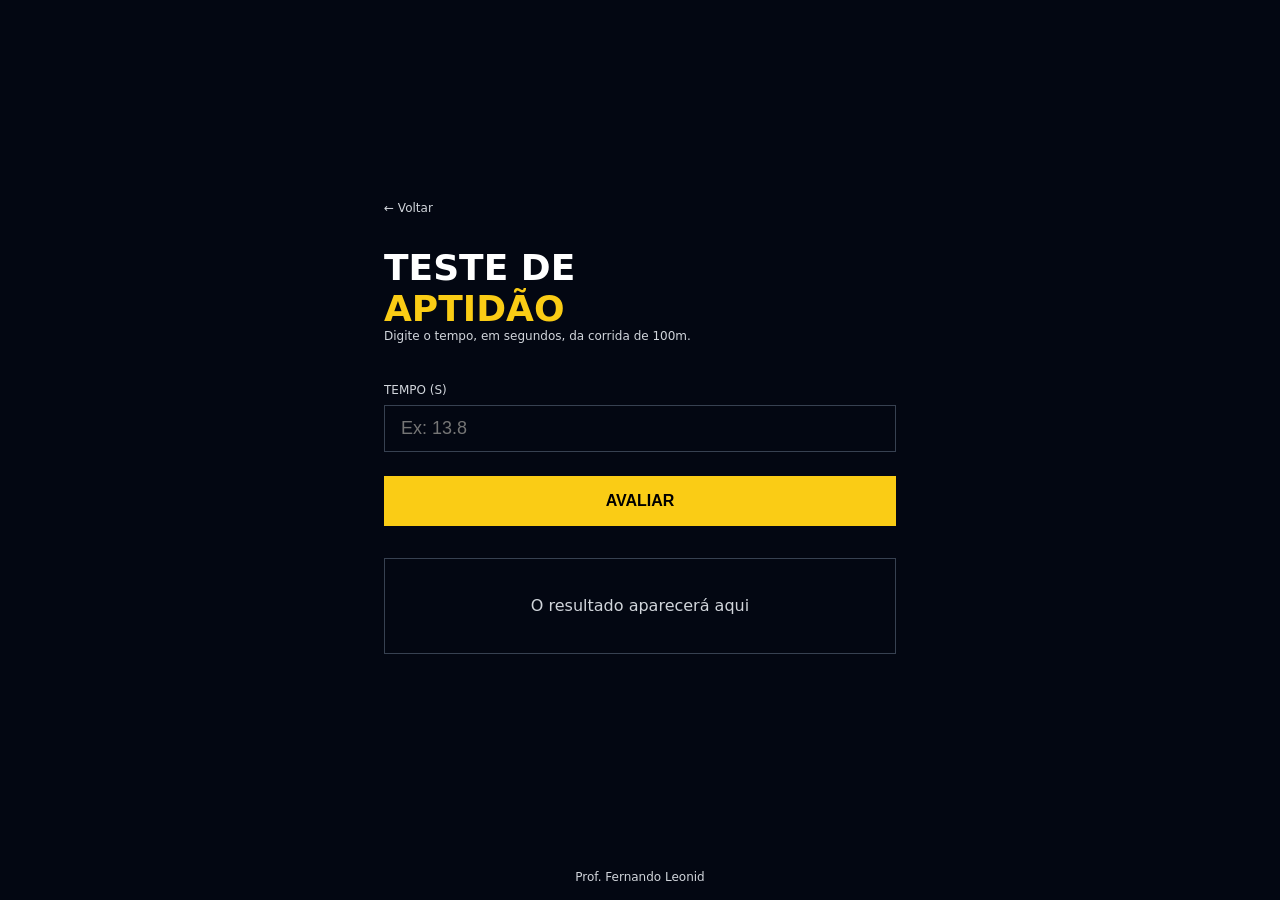
<file: 01-teste-aptidao/index.html>
<!DOCTYPE html>
<html lang="pt-BR">

<head>
  <meta charset="UTF-8" />
  <meta name="viewport" content="width=device-width, initial-scale=1.0" />
  <title>Teste de Aptidão</title>
  <link rel="stylesheet" href="style.css" />
  <script src="app.js" defer></script>
</head>

<body>
  <main>
    <div class="conteudo">
      <a href="../index.html" class="voltar">← Voltar</a>

      <h1>
        Teste de <span>Aptidão</span>
      </h1>
      <p class="descricao">
        Digite o tempo, em segundos, da corrida de 100m.
      </p>

      <label>Tempo (s)</label>
      <input id="tempo" type="number" placeholder="Ex: 13.8" />

      <button onclick="avaliar()">Avaliar</button>

      <div id="resultado" class="resultado" >
        O resultado aparecerá aqui
      </div>
    </div>
  </main>

  <footer>
    <p>Prof. Fernando Leonid</p>
  </footer>
</body>

</html>
</file>
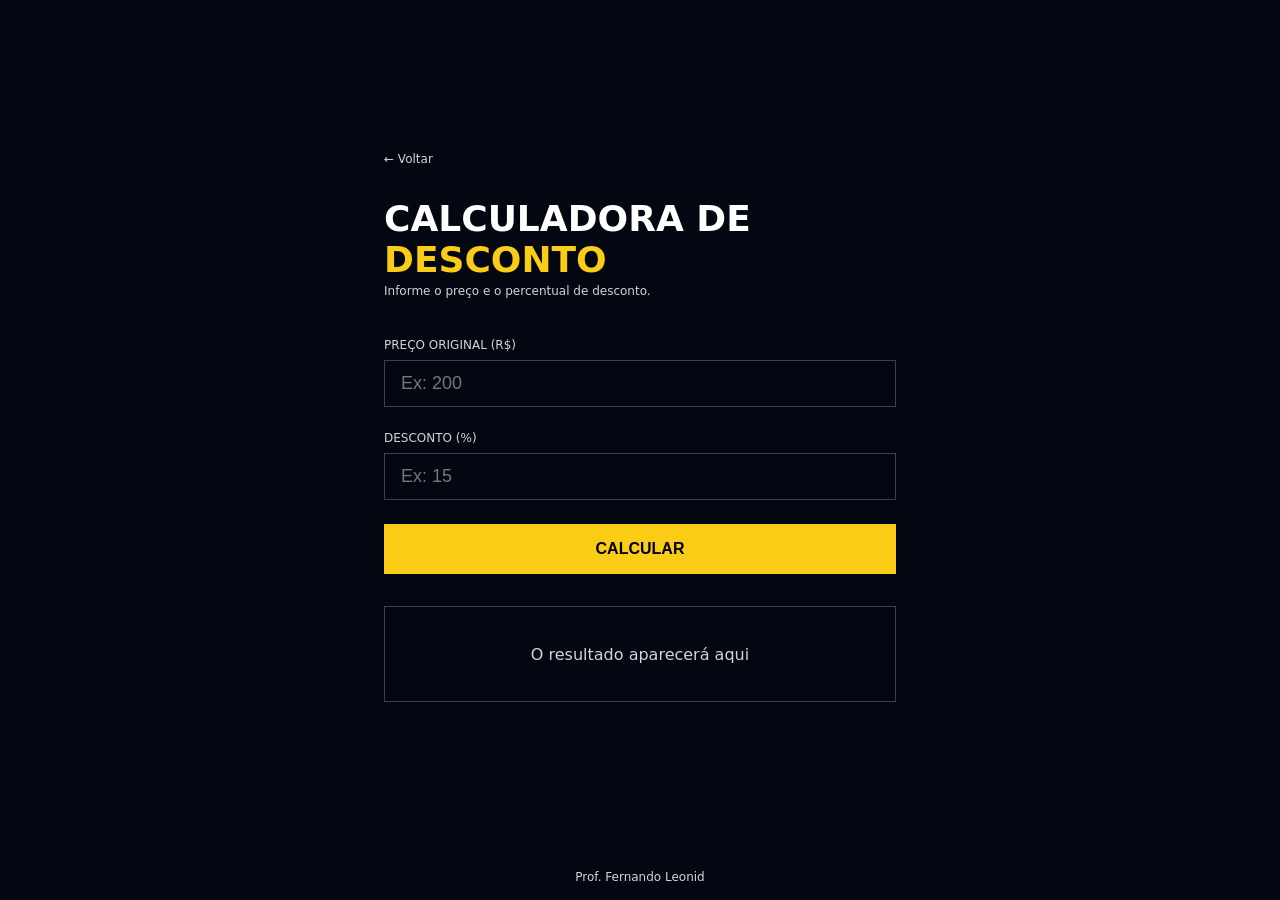
<file: 02-calculadora-desconto/index.html>
<!DOCTYPE html>
<html lang="pt-BR">

<head>
  <meta charset="UTF-8" />
  <meta name="viewport" content="width=device-width, initial-scale=1.0" />
  <title>Calculadora de Desconto</title>
  <link rel="stylesheet" href="style.css" />
  <script src="app.js" defer></script>
</head>

<body>

  <main>
    <div class="conteudo">

      <a href="../index.html" class="voltar">← Voltar</a>

      <h1>Calculadora de <span>Desconto</span></h1>
      <p class="descricao">Informe o preço e o percentual de desconto.</p>

      <label>Preço Original (R$)</label>
      <input id="preco" type="number" placeholder="Ex: 200" />

      <label>Desconto (%)</label>
      <input id="desconto" type="number" placeholder="Ex: 15" />

      <button onclick="tratarClick()" >Calcular</button>

      <div id="resultado" class="resultado">
        O resultado aparecerá aqui
      </div>

    </div>
  </main>

  <footer>
    <p>Prof. Fernando Leonid</p>
  </footer>

</body>

</html>
</file>
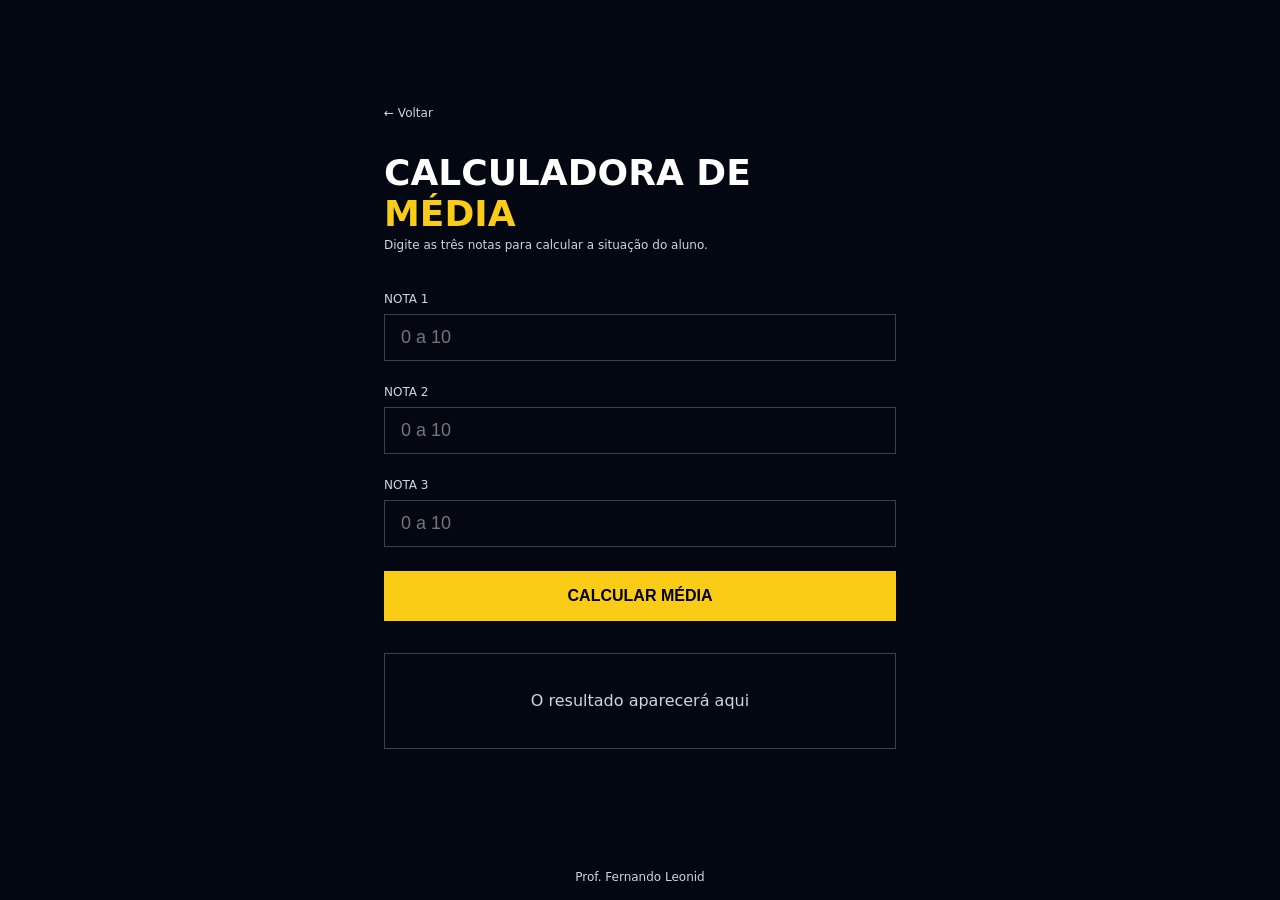
<file: 03-calculadora-media/index.html>
<!DOCTYPE html>
<html lang="pt-BR">

<head>
  <meta charset="UTF-8" />
  <meta name="viewport" content="width=device-width, initial-scale=1.0" />
  <title>Calculadora de Média</title>
  <link rel="stylesheet" href="style.css" />
  <script src="app.js" defer></script>
</head>

<body>

  <main>
    <div class="conteudo">

      <a href="../index.html" class="voltar">← Voltar</a>

      <h1>
        Calculadora de
        <span>Média</span>
      </h1>
      <p class="descricao">Digite as três notas para calcular a situação do aluno.</p>

      <label>Nota 1</label>
      <input id="n1" type="number" placeholder="0 a 10" />

      <label>Nota 2</label>
      <input id="n2" type="number" placeholder="0 a 10" />

      <label>Nota 3</label>
      <input id="n3" type="number" placeholder="0 a 10" />

      <button onclick="tratarClick()" >Calcular Média</button>

      <div id="resultado" class="resultado">
        O resultado aparecerá aqui
      </div>

    </div>
  </main>

  <footer>
    <p>Prof. Fernando Leonid</p>
  </footer>

</body>

</html>
</file>
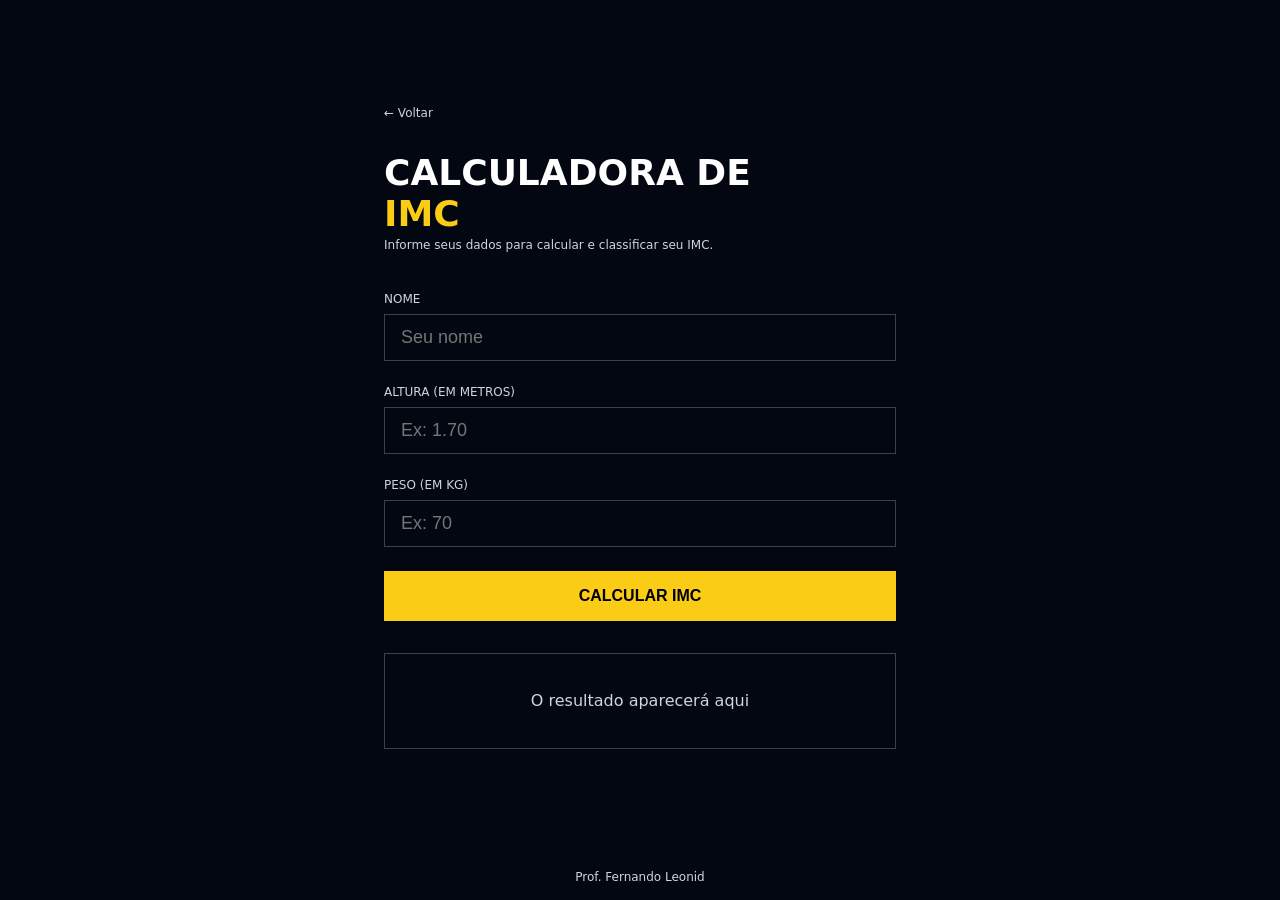
<file: 04-calculadora-imc/index.html>
<!DOCTYPE html>
<html lang="pt-BR">

<head>
  <meta charset="UTF-8" />
  <meta name="viewport" content="width=device-width, initial-scale=1.0" />
  <title>Calculadora de IMC</title>
  <link rel="stylesheet" href="style.css" />
  <script src="app.js" defer></script>
</head>

<body>

  <main>
    <div class="conteudo">

      <a href="../index.html" class="voltar">← Voltar</a>

      <h1>
        Calculadora de
        <span>IMC</span>
      </h1>
      <p class="descricao">Informe seus dados para calcular e classificar seu IMC.</p>

      <label>Nome</label>
      <input id="nome1" type="text" placeholder="Seu nome" />

      <label>Altura (em metros)</label>
      <input id="altura1" type="number" placeholder="Ex: 1.70" step="0.01" />

      <label>Peso (em kg)</label>
      <input id="peso1" type="number" placeholder="Ex: 70" />

      <button onclick="tratarClick()">Calcular IMC</button>

      <div id="resultado" class="resultado">
        O resultado aparecerá aqui
      </div>

    </div>
  </main>

  <footer>
    <p>Prof. Fernando Leonid</p>
  </footer>

</body>

</html>
</file>
<file: 01-teste-aptidao/style.css>
* {
  margin: 0;
  padding: 0;
  box-sizing: border-box;
}

body {
  background-color: #030712;
  min-height: 100vh;
  display: flex;
  flex-direction: column;
  font-family: system-ui, sans-serif;
}

main {
  flex: 1;
  display: flex;
  align-items: center;
  justify-content: center;
  padding: 2rem;
}

.conteudo {
  width: 100%;
  max-width: 32rem;
}

.voltar {
  display: block;
  margin-bottom: 2rem;
  color: #d1d5db;
  font-size: 0.75rem;
  text-decoration: none;
  transition: color 0.2s;
}

.voltar:hover {
  color: #facc15;
}

h1 {
  display: flex;
  flex-direction: column;
  font-size: 2.25rem;
  font-weight: 900;
  color: #fff;
  text-transform: uppercase;
}

h1 span {
  color: #facc15;
}

.descricao {
  margin-bottom: 2.5rem;
  color: #d1d5db;
  font-size: 0.75rem;
}

label {
  display: block;
  margin-bottom: 0.5rem;
  color: #d1d5db;
  font-size: 0.75rem;
  text-transform: uppercase;
}

input {
  width: 100%;
  padding: 0.75rem 1rem;
  margin-bottom: 1.5rem;
  color: #fff;
  font-size: 1.125rem;
  background: transparent;
  border: 1px solid #374151;
  outline: none;
  transition: border-color 0.2s;
}

input:focus {
  border-color: #facc15;
}

button {
  width: 100%;
  padding: 1rem;
  margin-bottom: 2rem;
  color: #000;
  font-weight: 900;
  font-size: 1rem;
  background-color: #facc15;
  border: none;
  text-transform: uppercase;
  cursor: pointer;
  transition: background-color 0.2s;
}

button:hover {
  background-color: #fde047;
}

.resultado {
  display: flex;
  min-height: 6rem;
  padding: 1.5rem;
  text-align: center;
  color: #d1d5db;
  border: 1px solid #374151;
  align-items: center;
  justify-content: center;
}

footer {
  display: flex;
  align-items: flex-end;
  justify-content: center;
}

footer p {
  color: #d1d5db;
  font-size: 0.75rem;
  text-align: center;
  padding: 1rem;
}
.resultado.apto{
  border: 2px solid #14532d;
  box-shadow: 0 0 8px #14532d ;
}
.resultado.naoApto{
  border: 2px solid #7f1d1d;
  box-shadow: 0 0 8px #7f1d1d;
}
</file>
<file: 02-calculadora-desconto/style.css>
* {
  margin: 0;
  padding: 0;
  box-sizing: border-box;
}

body {
  background-color: #030712;
  min-height: 100vh;
  display: flex;
  flex-direction: column;
  font-family: system-ui, sans-serif;
}

main {
  flex: 1;
  display: flex;
  align-items: center;
  justify-content: center;
  padding: 2rem;
}

.conteudo {
  width: 100%;
  max-width: 32rem;
}

.voltar {
  display: block;
  margin-bottom: 2rem;
  color: #d1d5db;
  font-size: 0.75rem;
  text-decoration: none;
  transition: color 0.2s;
}

.voltar:hover {
  color: #facc15;
}

h1 {
  font-size: 2.25rem;
  font-weight: 900;
  color: #fff;
  text-transform: uppercase;
  margin-bottom: 0.25rem;
}

h1 span {
  color: #facc15;
}

.descricao {
  color: #d1d5db;
  font-size: 0.75rem;
  margin-bottom: 2.5rem;
}

label {
  display: block;
  margin-bottom: 0.5rem;
  color: #d1d5db;
  font-size: 0.75rem;
  text-transform: uppercase;
}

input {
  width: 100%;
  padding: 0.75rem 1rem;
  margin-bottom: 1.5rem;
  color: #fff;
  font-size: 1.125rem;
  background: transparent;
  border: 1px solid #374151;
  outline: none;
  transition: border-color 0.2s;
}

input:focus {
  border-color: #facc15;
}

button {
  width: 100%;
  padding: 1rem;
  margin-bottom: 2rem;
  color: #000;
  font-weight: 900;
  font-size: 1rem;
  background-color: #facc15;
  border: none;
  text-transform: uppercase;
  cursor: pointer;
  transition: background-color 0.2s;
}

button:hover {
  background-color: #fde047;
}

.resultado {
  display: flex;
  min-height: 6rem;
  padding: 1.5rem;
  text-align: center;
  color: #d1d5db;
  border: 1px solid #374151;
  align-items: center;
  justify-content: center;
}

footer {
  display: flex;
  align-items: flex-end;
  justify-content: center;
}

footer p {
  color: #d1d5db;
  font-size: 0.75rem;
  text-align: center;
  padding: 1rem;
}

.resultado.desconto1{
  border: 2px solid #14532d;
  box-shadow: 0 0 16px #14532d;
}

.resultado.desconto2{
  border: 2px solid #713f12;
  box-shadow: 0 0 16px #713f12;
}

.resultado.desconto3{
  border: 2px solid #7f1d1d;
  box-shadow: 0 0 16px #7f1d1d;
}
</file>
<file: 03-calculadora-media/style.css>
* {
  margin: 0;
  padding: 0;
  box-sizing: border-box;
}

body {
  background-color: #030712;
  min-height: 100vh;
  display: flex;
  flex-direction: column;
  font-family: system-ui, sans-serif;
}

main {
  flex: 1;
  display: flex;
  align-items: center;
  justify-content: center;
  padding: 2rem;
}

.conteudo {
  width: 100%;
  max-width: 32rem;
}

.voltar {
  display: block;
  margin-bottom: 2rem;
  color: #d1d5db;
  font-size: 0.75rem;
  text-decoration: none;
  transition: color 0.2s;
}

.voltar:hover {
  color: #facc15;
}

h1 {
  display: flex;
  flex-direction: column;
  font-size: 2.25rem;
  font-weight: 900;
  color: #fff;
  text-transform: uppercase;
  margin-bottom: 0.25rem;
}

h1 span {
  color: #facc15;
}

.descricao {
  color: #d1d5db;
  font-size: 0.75rem;
  margin-bottom: 2.5rem;
}

label {
  display: block;
  margin-bottom: 0.5rem;
  color: #d1d5db;
  font-size: 0.75rem;
  text-transform: uppercase;
}

input {
  width: 100%;
  padding: 0.75rem 1rem;
  margin-bottom: 1.5rem;
  color: #fff;
  font-size: 1.125rem;
  background: transparent;
  border: 1px solid #374151;
  outline: none;
  transition: border-color 0.2s;
}

input:focus {
  border-color: #facc15;
}

button {
  width: 100%;
  padding: 1rem;
  margin-bottom: 2rem;
  color: #000;
  font-weight: 900;
  font-size: 1rem;
  background-color: #facc15;
  border: none;
  text-transform: uppercase;
  cursor: pointer;
  transition: background-color 0.2s;
}

button:hover {
  background-color: #fde047;
}

.resultado {
  display: flex;
  min-height: 6rem;
  padding: 1.5rem;
  text-align: center;
  color: #d1d5db;
  border: 1px solid #374151;
  align-items: center;
  justify-content: center;
}

footer {
  display: flex;
  align-items: flex-end;
  justify-content: center;
}

footer p {
  color: #d1d5db;
  font-size: 0.75rem;
  text-align: center;
  padding: 1rem;
}

.resultado.aprovado{
  border: 2px solid #14532d;
  box-shadow: 0 0 16px #14532d;
}

.resultado.recuperacao{
  border: 2px solid #713f12;
  box-shadow: 0 0 16px #713f12;
}

.resultado.reprovado{
  border: 2px solid #7f1d1d;
  box-shadow: 0 0 16px #7f1d1d;
}
</file>
<file: 04-calculadora-imc/style.css>
* {
  margin: 0;
  padding: 0;
  box-sizing: border-box;
}

body {
  background-color: #030712;
  min-height: 100vh;
  display: flex;
  flex-direction: column;
  font-family: system-ui, sans-serif;
}

main {
  flex: 1;
  display: flex;
  align-items: center;
  justify-content: center;
  padding: 2rem;
}

.conteudo {
  width: 100%;
  max-width: 32rem;
}

.voltar {
  display: block;
  margin-bottom: 2rem;
  color: #d1d5db;
  font-size: 0.75rem;
  text-decoration: none;
  transition: color 0.2s;
}

.voltar:hover {
  color: #facc15;
}

h1 {
  display: flex;
  flex-direction: column;
  font-size: 2.25rem;
  font-weight: 900;
  color: #fff;
  text-transform: uppercase;
  margin-bottom: 0.25rem;
}

h1 span {
  color: #facc15;
}

.descricao {
  color: #d1d5db;
  font-size: 0.75rem;
  margin-bottom: 2.5rem;
}

label {
  display: block;
  margin-bottom: 0.5rem;
  color: #d1d5db;
  font-size: 0.75rem;
  text-transform: uppercase;
}

input {
  width: 100%;
  padding: 0.75rem 1rem;
  margin-bottom: 1.5rem;
  color: #fff;
  font-size: 1.125rem;
  background: transparent;
  border: 1px solid #374151;
  outline: none;
  transition: border-color 0.2s;
}

input:focus {
  border-color: #facc15;
}

button {
  width: 100%;
  padding: 1rem;
  margin-bottom: 2rem;
  color: #000;
  font-weight: 900;
  font-size: 1rem;
  background-color: #facc15;
  border: none;
  text-transform: uppercase;
  cursor: pointer;
  transition: background-color 0.2s;
}

button:hover {
  background-color: #fde047;
}

.resultado {
  display: flex;
  min-height: 6rem;
  padding: 1.5rem;
  text-align: center;
  color: #d1d5db;
  border: 1px solid #374151;
  align-items: center;
  justify-content: center;
}

footer {
  display: flex;
  align-items: flex-end;
  justify-content: center;
}

footer p {
  color: #d1d5db;
  font-size: 0.75rem;
  text-align: center;
  padding: 1rem;
}

.resultado.baixoPeso{
  border: 2px solid #1e3a5f;
  box-shadow: 0 0 16px #1e3a5f;
}

.resultado.pesoIdeal{
  border: 2px solid #14532d;
  box-shadow: 0 0 16px #14532d;
}
.resultado.sobrepeso{
  border: 2px solid #713f12;
  box-shadow: 0 0 16px #713f12;
}
.resultado.obesidade1{
  border: 2px solid #7f1d1d;
  box-shadow: 0 0 16px #7f1d1d;
}
.resultado.obesidade2{
  border: 2px solid #6b0f0f;
  box-shadow: 0 0 16px #6b0f0f;
}
.resultado.obesidade3{
  border: 2px solid #450a0a;
  box-shadow: 0 0 16px #450a0a;
}
</file>
